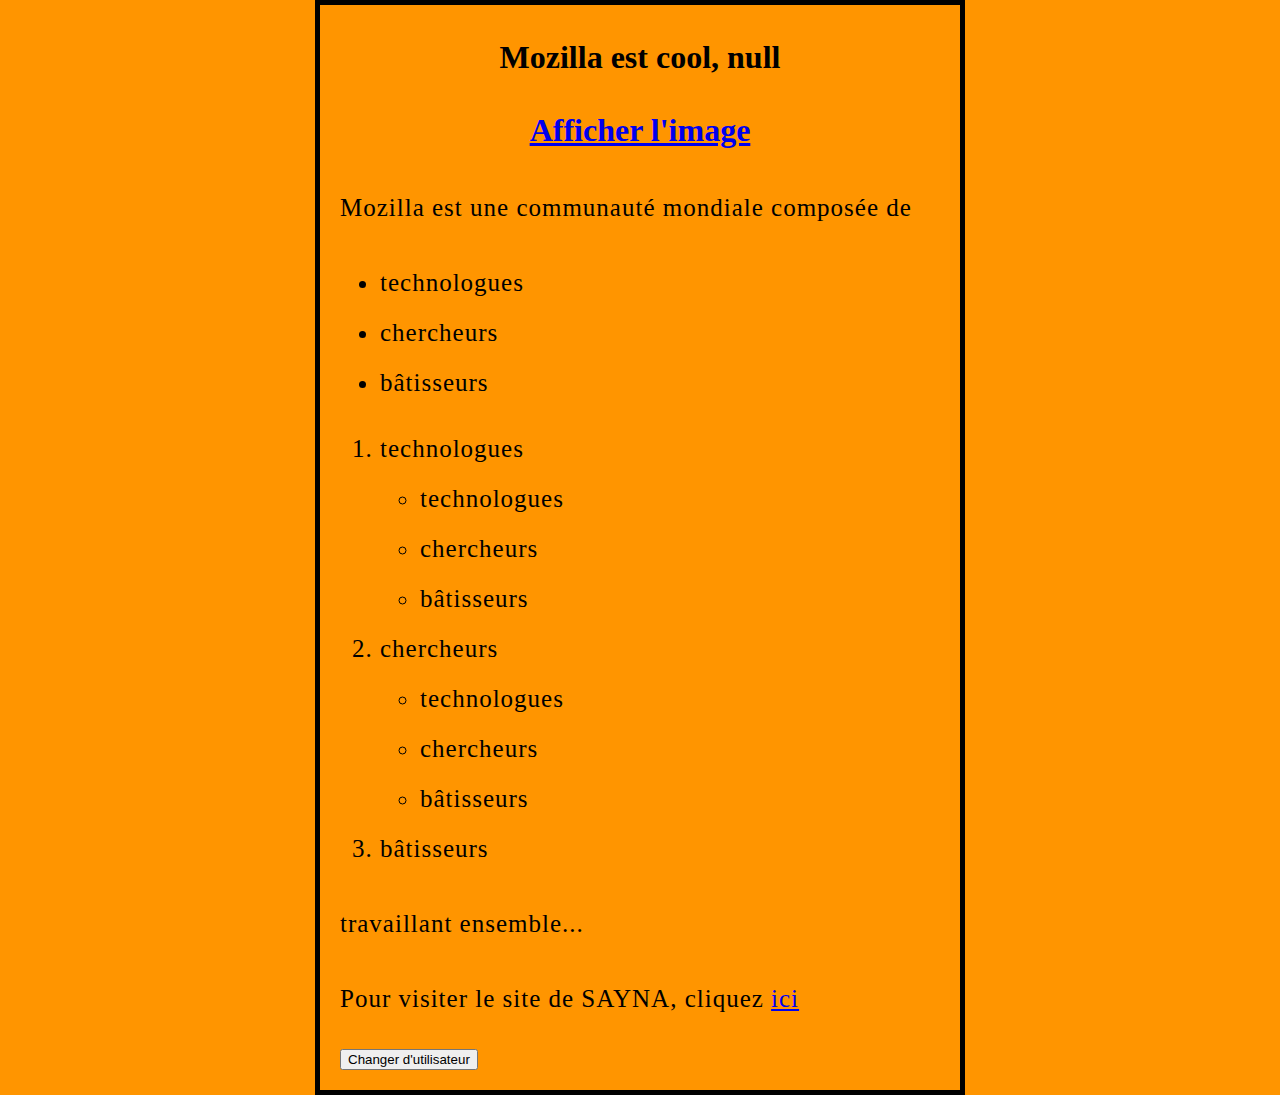
<file: index.html>
<!DOCTYPE html>
<html>
  <head>
    <meta charset="utf-8">
    <title>Ma page de test</title>
    <link href="styles/style.css" rel="stylesheet" type="text/css">
    <link href='http://fonts.googleapis.com/css?family=Open+Sans' >
  </head>
  <body>
    <h3>Salut</h3>
    <a href="page2.html"><h3>Afficher l'image</h3></a>
    <p>Mozilla est une communauté mondiale composée de </p>
  
    

    <ul>
      <li>technologues</li>
      <li>chercheurs</li>
      <li>bâtisseurs</li>
    </ul>

    <ol>
      <li>technologues</li>
        <ul>
          <li>technologues</li>
          <li>chercheurs</li>
          <li>bâtisseurs</li>
        </ul>
      <li>chercheurs</li>
        <ul>
          <li>technologues</li>
          <li>chercheurs</li>
          <li>bâtisseurs</li>
        </ul>
      <li>bâtisseurs</li>
    </ol>

    <p>travaillant ensemble...</p>

    <p>
      Pour visiter le site de SAYNA, cliquez <a href="https://learn.sayna.io/panel/dashboard">ici</a>
    </p>
    <button>Changer d'utilisateur</button>
    <script src="scripts/main.js"></script>
  </body>
</html>
</file>
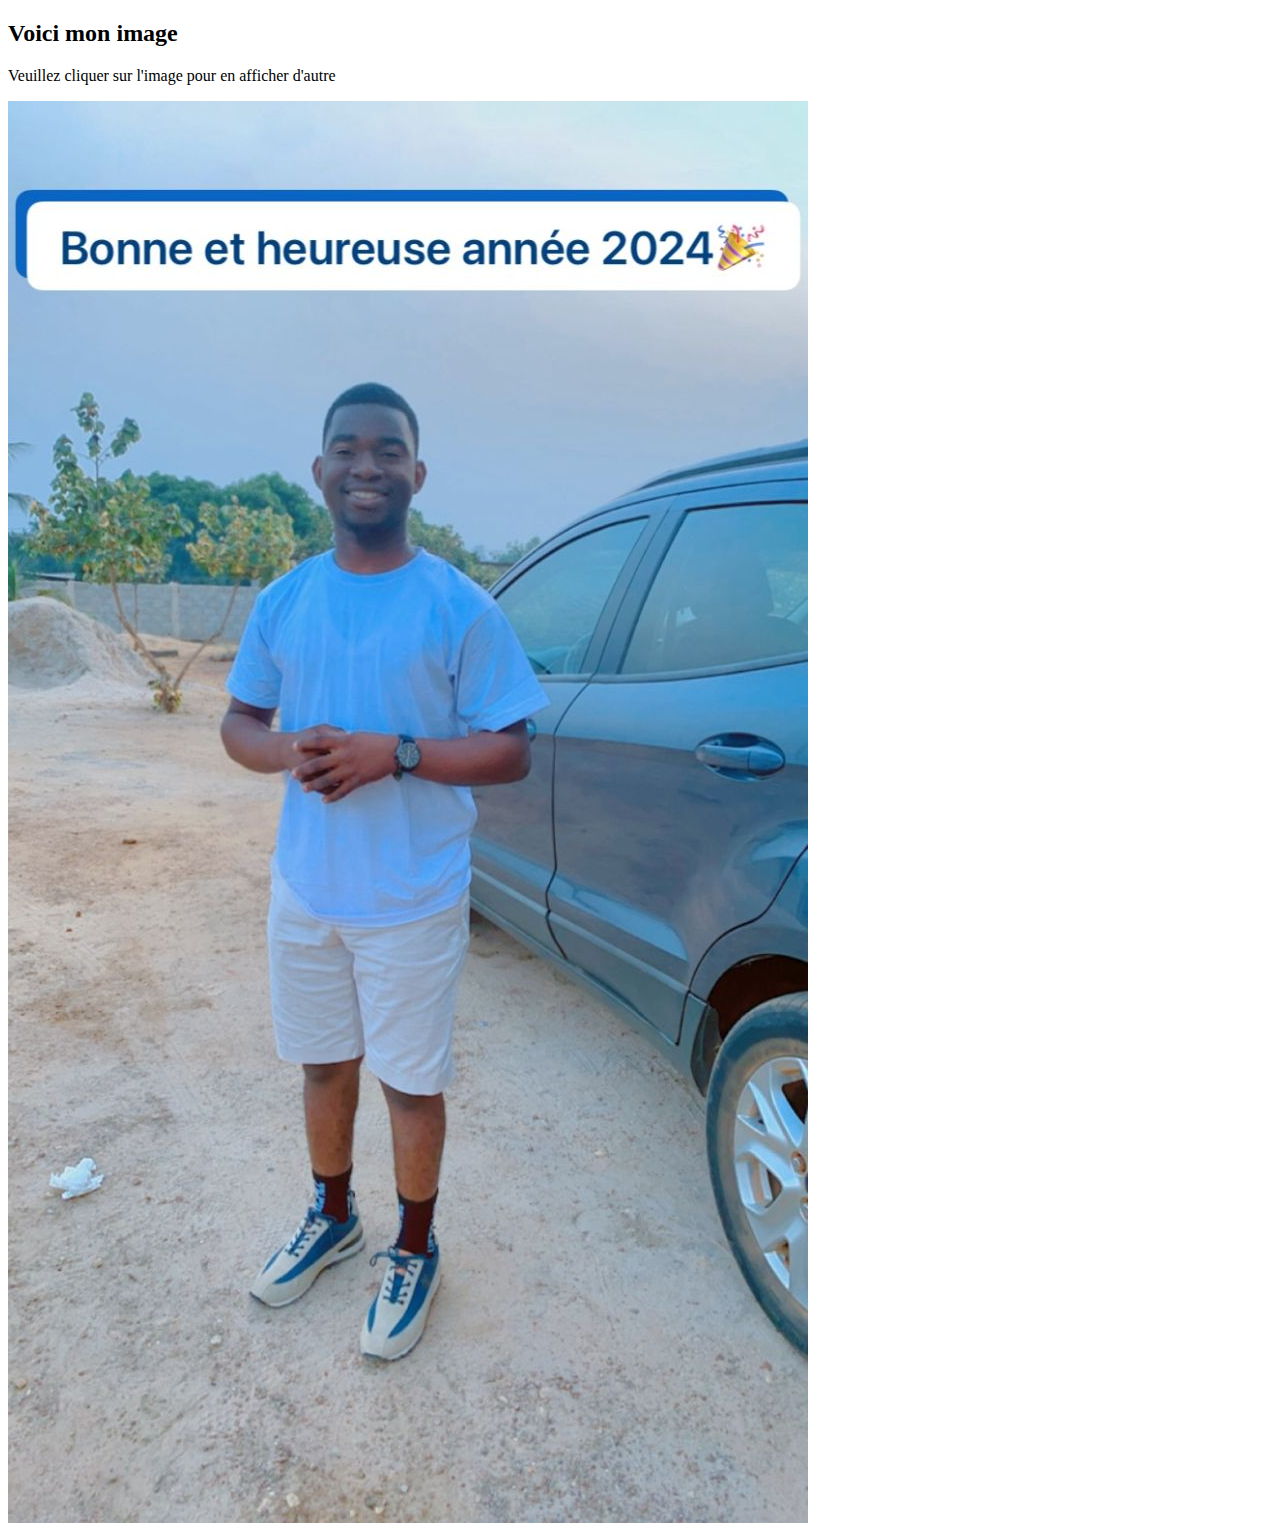
<file: page2.html>
<!DOCTYPE html>
<html lang="fr">
<head>
    <meta charset="UTF-8">
    <title>Mon image</title>
</head>
<body>
    <h2>Voici mon image</h2>
    <p>Veuillez cliquer sur l'image pour en afficher d'autre</p>
    <img src="images/mon-image.png" alt="Mon image de test" >
    <script src="scripts/main2.js"></script>
</body>
</html>
</file>
<file: styles/style.css>
h3 {
  text-align: center;
  padding: 2px;
  font-size: 32px;
}

p, li{
  font-size: 25px;
  line-height: 2;
  letter-spacing: 1px;
}

/* html {
  font-size: 25px; (px signifie 'pixels': la taille de base pour la police est désormais 10 pixels de haut)
  font-family: 'Open Sans', sans-serif; 
} */

p:hover{
  color: #f0420dcb;
  width: 100%;
  border: 1px solid black;
  background-color: beige;
}

body {
  width: 600px;
  margin: 0 auto;
  background-color: #FF9500;
  padding: 0 20px 20px 20px;
  border: 5px solid black;
}
</file>
